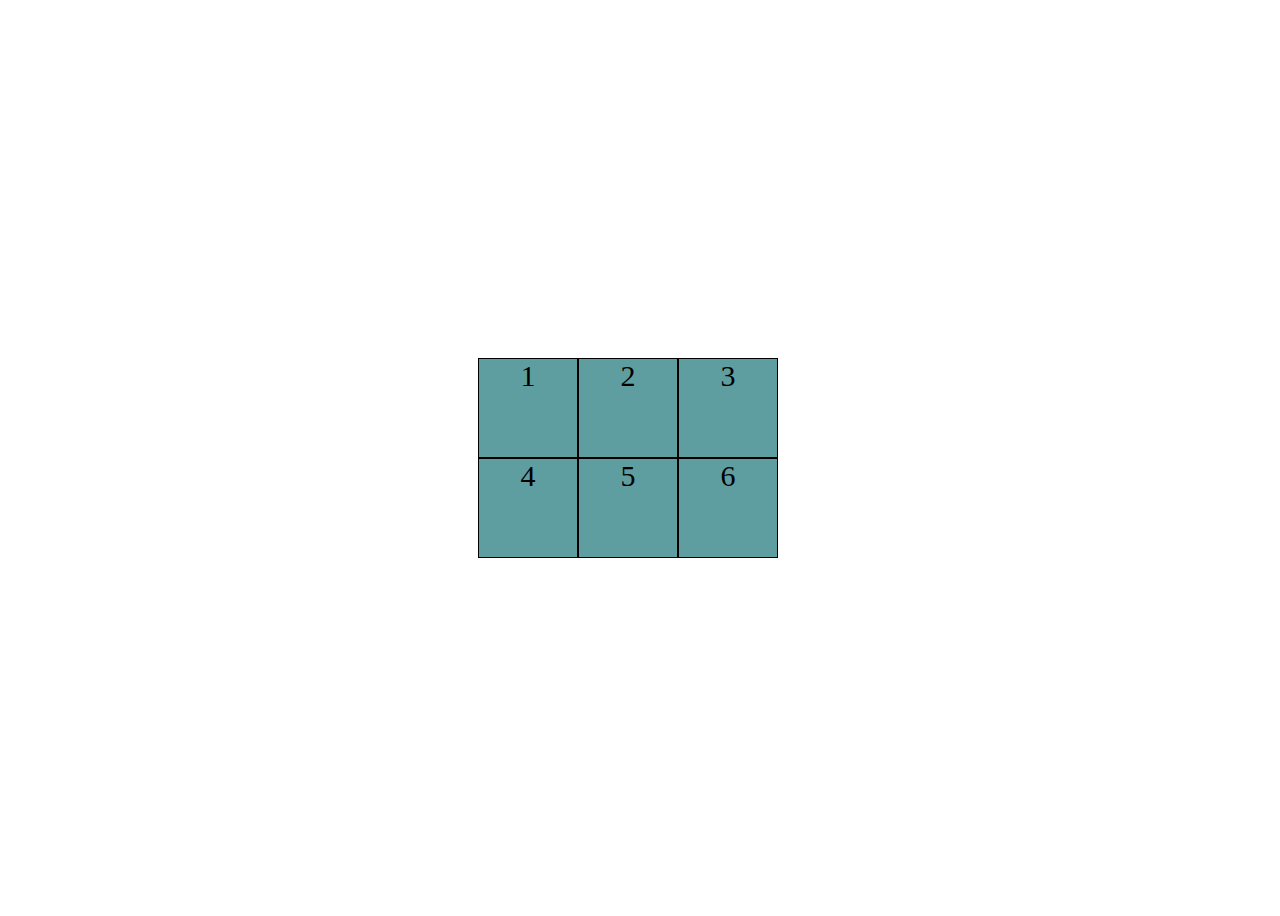
<file: zadanie1.html>
<!DOCTYPE html>
<html>
  <head>
    <link rel="stylesheet" href="zadanie1style.css" />
    <title>flexbox</title>
  </head>
  <body>
    <div class="conteiner">
      <div class="box">1</div>
      <div class="box">2</div>
      <div class="box">3</div>

      <div class="box">4</div>
      <div class="box">5</div>
      <div class="box">6</div>
    </div>
    <menu></menu>
  </body>
</html>
</file>
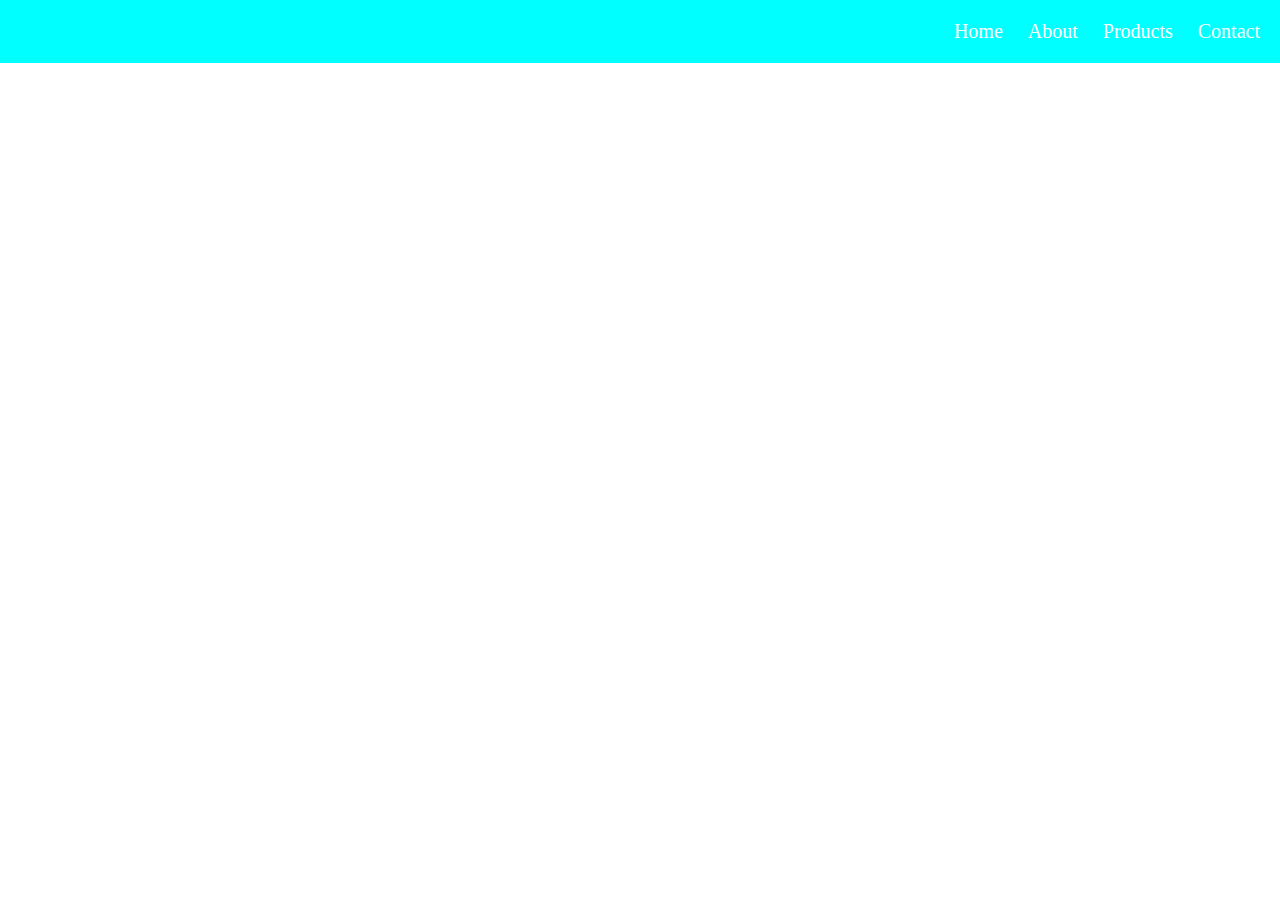
<file: zadanie4.html>
<!DOCTYPE html>
<html>
  <head>
    <meta name="viewport" content="width=device-width, initial-scale=1" />
    <link rel="stylesheet" href="zadanie4style.css" />
    <title>Document</title>
  </head>
  <body>
    <header>
      <div class="menu">
        <ul>
          <li>Home</li>
          <li>About</li>
          <li>Products</li>
          <li>Contact</li>
        </ul>
      </div>
    </header>
  </body>
</html>
</file>
<file: zadanie1style.css>
body {
  box-sizing: border-box;
  height: 100vh;
  width: 100vw;
  display: flex;
  justify-content: center;
  align-items: center;
  box-sizing: border-box;
}
.box {
  height: 100px;
  width: 100px;
  border: 1px solid black;
  background-color: cadetblue;
  font-size: 30px;
  text-align: center;
  box-sizing: border-box;
}
.conteiner {
  display: flex;
  justify-content: center;
  align-items: center;
  flex-wrap: wrap;
  width: 305px;
}
</file>
<file: zadanie4style.css>
* {
  box-sizing: border-box;
  color: white;
}

body {
  padding: 0px;
  margin: 0px;
  width: 100vw;
}

li {
  list-style-type: none;
  display: inline-block;
  margin-right: 20px;
}

.menu {
  background-color: cyan;
  display: flex;
  justify-content: end;
  flex-wrap: wrap;
  font-size: 20px;
}

@media (max-width: 768px) {
  .menu {
    background-color: blueviolet;
    width: 100%;
  }
  ul {
    width: 100%;
    text-align: center;
    display: flex;
    justify-content: space-around;
  }
  header {
    width: 100%;
  }

  li {
    margin-right: 0px;
  }
}
@media (max-width: 576px) {
  .menu {
    margin-left: 0px;
    background-color: darkgreen;
    display: flex;
  }
  ul {
    padding: 0px;
    flex-direction: column;
    margin-left: 0px;
    align-items: center;
    width: 100%;
  }
  li {
    justify-content: center;
    display: flex;
    align-items: center;
    height: 30px;
    border: 1px solid gray;
    width: 100%;
    padding: 0px;
  }
}
</file>
